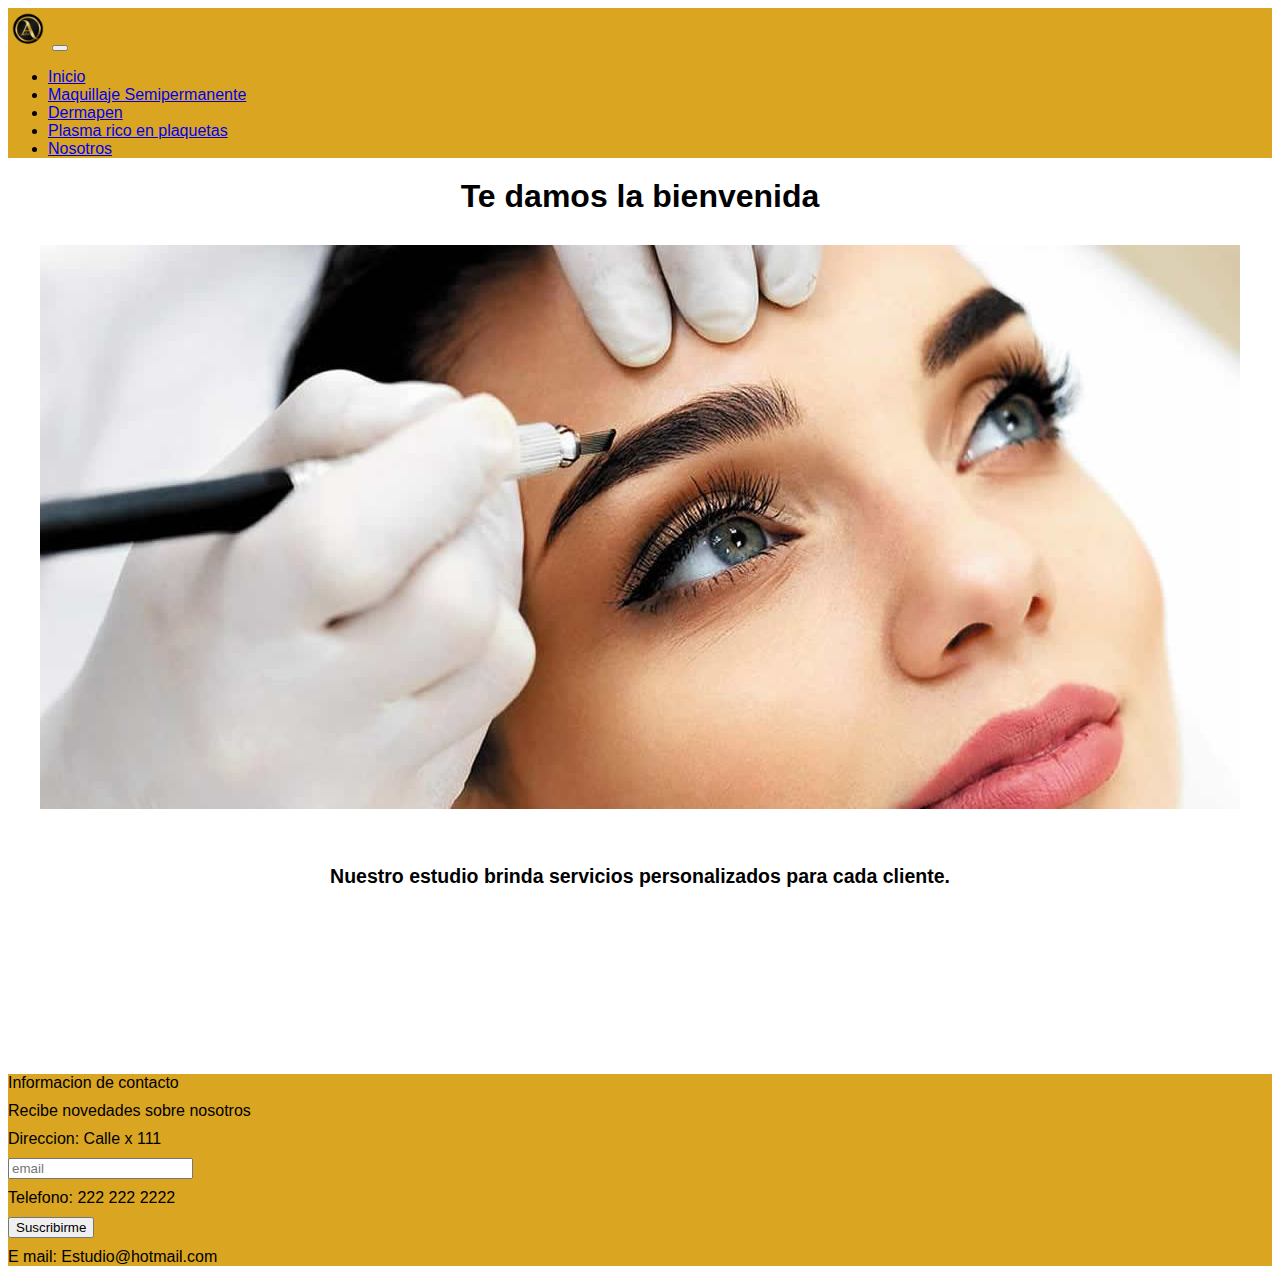
<file: index.html>
<!DOCTYPE html>
<html lang="en">
<head>
    <meta charset="UTF-8">
    <meta name="viewport" content="width=device-width, initial-scale=1.0">
    <title>Estetica Aled </title>
    <link href="https://cdn.jsdelivr.net/npm/bootstrap@5.2.3/dist/css/bootstrap.min.css" rel="stylesheet"
    integrity="sha384-rbsA2VBKQhggwzxH7pPCaAqO46MgnOM80zW1RWuH61DGLwZJEdK2Kadq2F9CUG65" crossorigin="anonymous">
  <link rel="stylesheet" href="./css/style.css">
  <link rel="stylesheet" href="https://cdnjs.cloudflare.com/ajax/libs/animate.css/4.1.1/animate.min.css"
/>


</head>
<body class="tipografia">
    <nav class="navbar navbar-expand-lg ">
        <div class="container-fluid" >
          <a class="navbar-brand" href="#">
            <img class="logo" src="./img/F354D164-CC0B-43F6-B3E9-E6EB31393498_adobe_express.png" alt=""></a>
          <button class="navbar-toggler" type="button" data-bs-toggle="collapse" data-bs-target="#navbarTogglerDemo02"
            aria-controls="navbarTogglerDemo02" aria-expanded="false" aria-label="Toggle navigation">
            <span class="navbar-toggler-icon"></span>
          </button>
          <div class="collapse navbar-collapse" id="navbarTogglerDemo02">
            <ul class="navbar-nav ms-auto mb-2 mb-lg-0">
              <li class="nav-item">
                <a class="nav-link " href="./index.html">Inicio</a>
              </li>
              <li class="nav-item">
                <a class="nav-link " href="./pages/msp.html">Maquillaje Semipermanente</a>
              </li>
              <li class="nav-item">
                <a class="nav-link" href="./pages/dermapen.html">Dermapen</a>
              </li>
              <li class="nav-item">
                <a class="nav-link" href="./pages/prep.html">Plasma rico en plaquetas </a>
              </li>
              <li class="nav-item">
                <a class="nav-link" href="./pages/nosotros.html">Nosotros </a>
              </li>
            </ul>
          </div>
        </div>
      </nav>
    
      <main class="fontpagina">
        <section>
          <div>
            <h1 class="animate__animated animate__bounce  ">Te damos la bienvenida </h1>
          </div>
          <a class="imginicio" href="">
            <img src="./img/microinicio.jpeg" class="img-fluid" alt="microblading">
          </a>
              <div class="subtitle"><h2>Nuestro estudio brinda servicios personalizados para cada
              cliente.</h2></div>
              
            </p>
          </div>
        </section>
    
      </main>
      </div>
    
      <div class=" text-center container-fluid">
        <div class="row ">
          <div class="col-lg-6 col-sm-12">Informacion de contacto</div>
          <div class="col-lg-6 col-sm-12">Recibe novedades sobre nosotros </div>
          <div class="col-lg-6 col-sm-12">Direccion: Calle x 111</div>
          <div class="col-lg-6 col-sm-12"><input type="email" placeholder="email"></div>
          <div class="col-lg-6 col-sm-12">Telefono: 222 222 2222</div>
          <div class="col-lg-6 col-sm-12"><button type="button" class="btn btn-light">Suscribirme</button></div>
          <div class="col-lg-6 col-sm-12">E mail: Estudio@hotmail.com</div>
        </div>
      </div>
    
      <script src="https://cdn.jsdelivr.net/npm/bootstrap@5.2.3/dist/js/bootstrap.bundle.min.js"
        integrity="sha384-kenU1KFdBIe4zVF0s0G1M5b4hcpxyD9F7jL+jjXkk+Q2h455rYXK/7HAuoJl+0I4"
        crossorigin="anonymous"></script>
<script src="./JS/ap.js"></script>
</body>
</html>
</file>
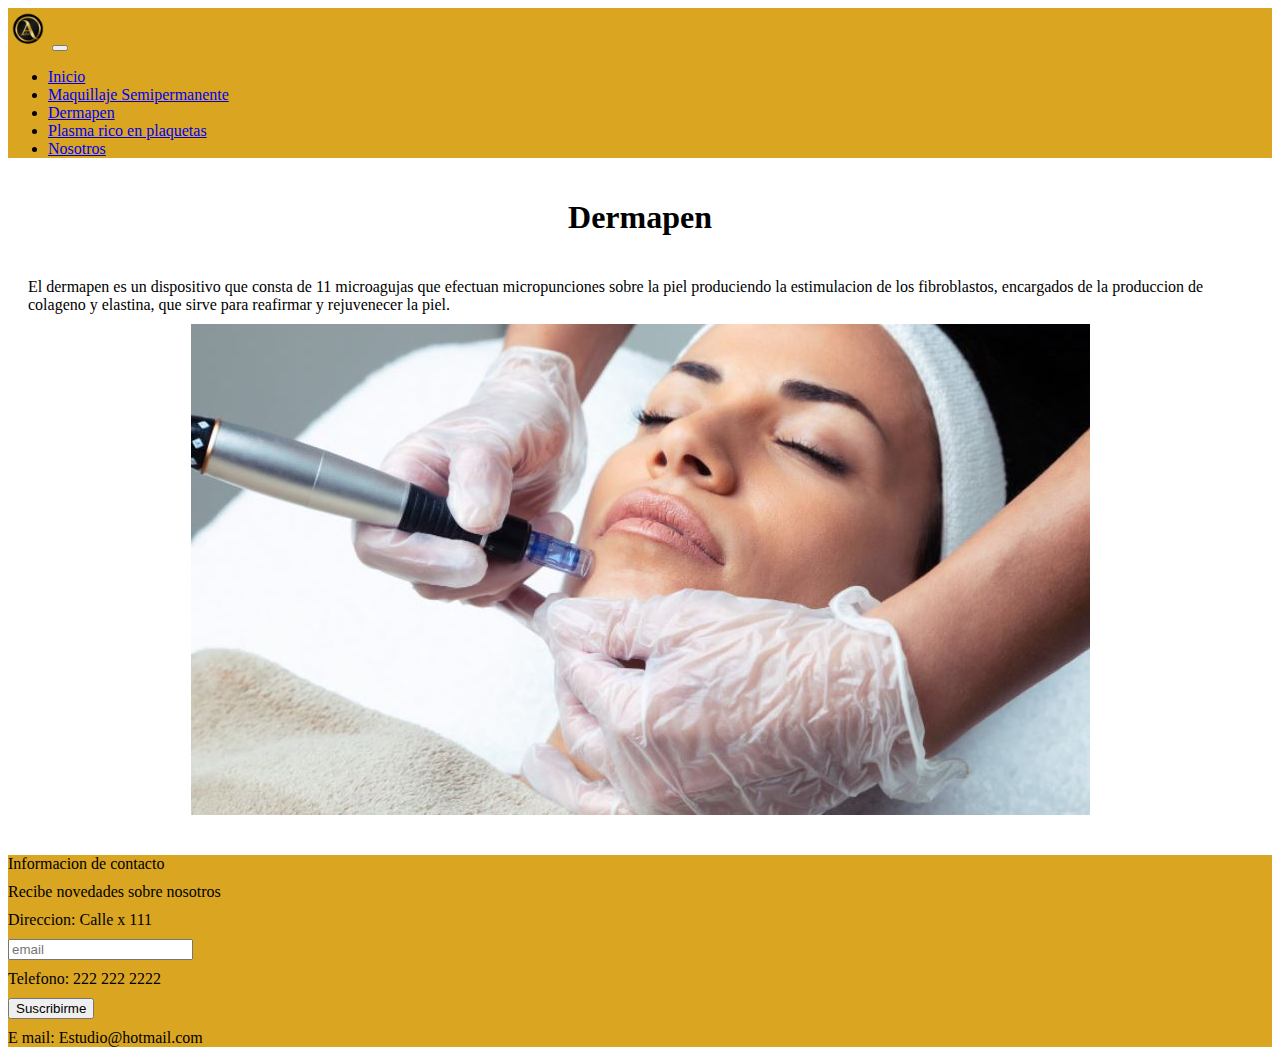
<file: pages/dermapen.html>
<!DOCTYPE html>
<html lang="en">

<head>
  <meta charset="UTF-8">
  <meta name="viewport" content="width=device-width, initial-scale=1.0">
  <meta name="description"
    content="El dermapen es un dispositivo que consta de microagujas que efectuan micropunciones sobre la piel produciendo la estimulacion de los fibroblastos">
  <meta name="keywords" content="Dermapen, tratamiento facial, rejuvenecimiento,hidratacion facial">
  <link href="https://cdn.jsdelivr.net/npm/bootstrap@5.2.3/dist/css/bootstrap.min.css" rel="stylesheet"
    integrity="sha384-rbsA2VBKQhggwzxH7pPCaAqO46MgnOM80zW1RWuH61DGLwZJEdK2Kadq2F9CUG65" crossorigin="anonymous">
  <link rel="stylesheet" href="../css/style.css">
  <title> Dermapen</title>
</head>

<body class="fontpagina">
  <nav class="navbar navbar-expand-lg  ">
    <div class="container-fluid">
      <a class="navbar-brand" href="#"><img class="logo"
          src="../img/F354D164-CC0B-43F6-B3E9-E6EB31393498_adobe_express.png" alt=""></a>
      <button class="navbar-toggler" type="button" data-bs-toggle="collapse" data-bs-target="#navbarTogglerDemo02"
        aria-controls="navbarTogglerDemo02" aria-expanded="false" aria-label="Toggle navigation">
        <span class="navbar-toggler-icon"></span>
      </button>
      <div class="collapse navbar-collapse" id="navbarTogglerDemo02">
        <ul class="navbar-nav ms-auto mb-2 mb-lg-0">
          <li class="nav-item">
            <a class="nav-link " href="../index.html">Inicio</a>
          </li>
          <li class="nav-item">
            <a class="nav-link " href="../pages/msp.html">Maquillaje Semipermanente</a>
          </li>
          <li class="nav-item">
            <a class="nav-link" href="../pages/dermapen.html">Dermapen</a>
          </li>
          <li class="nav-item">
            <a class="nav-link" href="../pages/prep.html">Plasma rico en plaquetas </a>
          </li>
          <li class="nav-item">
            <a class="nav-link" href="../pages/nosotros.html">Nosotros </a>
          </li>
        </ul>
      </div>
    </div>
  </nav>

  <header>
    <h1 class="fontpages"> Dermapen</h1>
    <div class="row container-fluid">
    <div class="col-lg-6">El dermapen es un dispositivo que consta de 11 microagujas que efectuan micropunciones sobre
      la piel produciendo la estimulacion de los fibroblastos, encargados de la produccion de colageno y elastina, que
      sirve para reafirmar y rejuvenecer la piel.</div>
      <div class="col-lg-6" >
      <a class="padreimg" href="">
      <img src="../img/dermapen-1.jpg" class="img-fluid" alt="Dermapen">
    </a>
  </div>
  </div>

  </header>
  <div class=" text-center container-fluid">
    <div class="row ">
      <div class="col-lg-6 col-sm-12">Informacion de contacto</div>
      <div class="col-lg-6 col-sm-12">Recibe novedades sobre nosotros </div>
      <div class="col-lg-6 col-sm-12">Direccion: Calle x 111</div>
      <div class="col-lg-6 col-sm-12"><input type="email" placeholder="email"></div>
      <div class="col-lg-6 col-sm-12">Telefono: 222 222 2222</div>
      <div class="col-lg-6 col-sm-12"><button type="button" class="btn btn-light">Suscribirme</button></div>
      <div class="col-lg-6 col-sm-12">E mail: Estudio@hotmail.com</div>
    </div>
  </div>

  <script src="https://cdn.jsdelivr.net/npm/bootstrap@5.2.3/dist/js/bootstrap.bundle.min.js"
    integrity="sha384-kenU1KFdBIe4zVF0s0G1M5b4hcpxyD9F7jL+jjXkk+Q2h455rYXK/7HAuoJl+0I4"
    crossorigin="anonymous"></script>
</body>

</html>
</file>
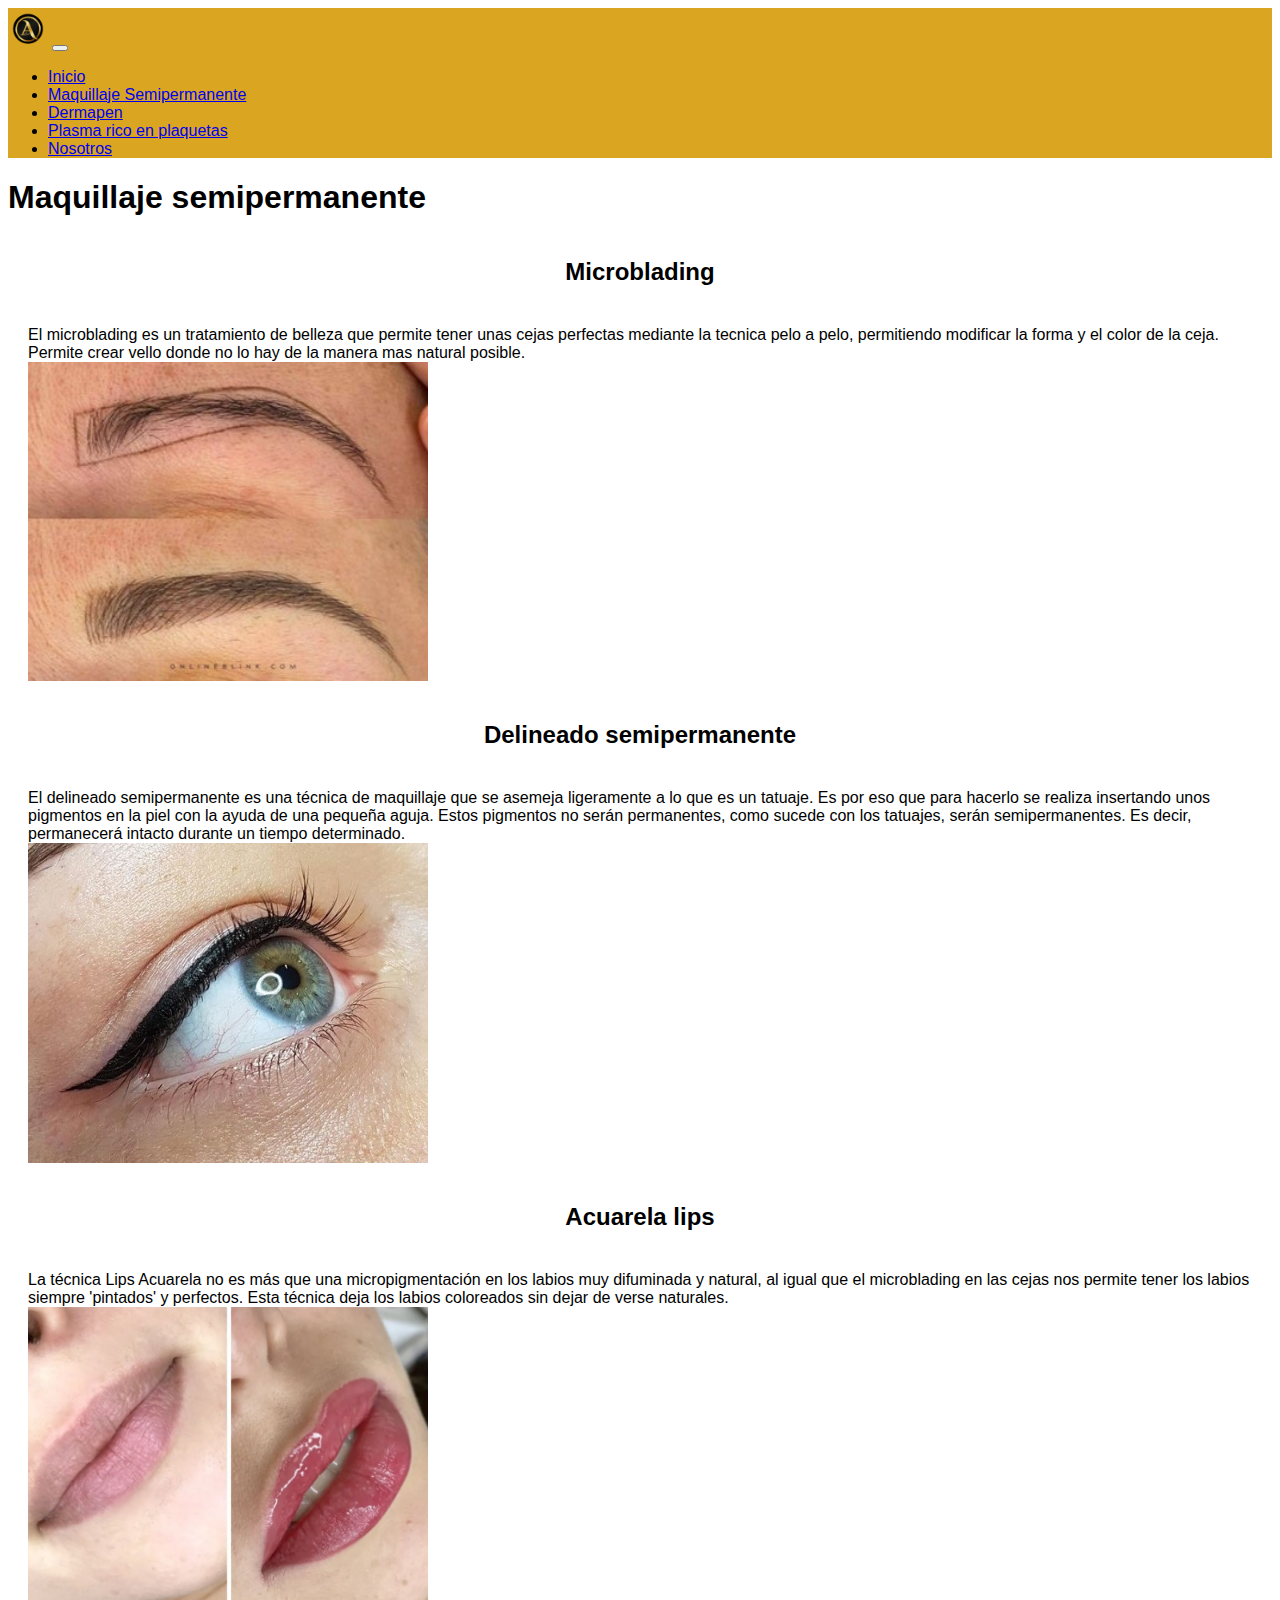
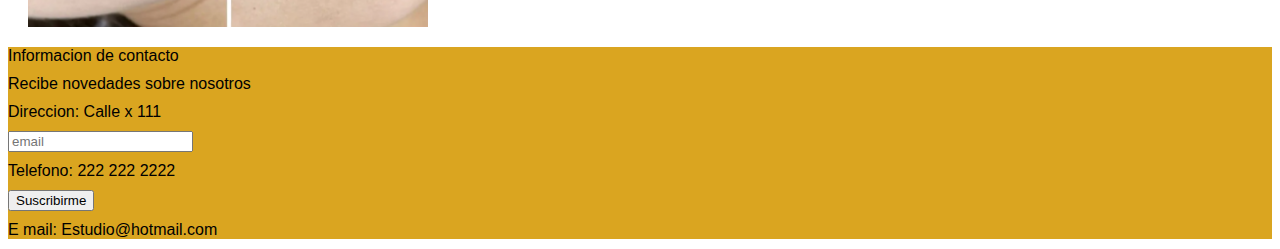
<file: pages/msp.html>
<!DOCTYPE html>
<html lang="en">

<head>
  <meta charset="UTF-8">
  <meta name="viewport" content="width=device-width, initial-scale=1.0">
  <link href="https://cdn.jsdelivr.net/npm/bootstrap@5.2.3/dist/css/bootstrap.min.css" rel="stylesheet"
    integrity="sha384-rbsA2VBKQhggwzxH7pPCaAqO46MgnOM80zW1RWuH61DGLwZJEdK2Kadq2F9CUG65" crossorigin="anonymous">
  <link rel="stylesheet" href="../css/style.css">
  <meta name="description" content=" El maquillaje semipermanente es un tratamiento estético mediante el cual un técnico capacitado insertará un pigmento de larga duración en tu piel para crear la apariencia de maquillaje.">
  <meta name="keywords" content="acuarela lips, Microblading, delineado semipermanente, micropigmentacion, maquillaje">
  <title>Maquillaje semipermanente</title>
</head>

<body class="tipografia">
  <nav class="navbar navbar-expand-lg ">
    <div class="container-fluid">
      <a class="navbar-brand" href="#"><img class="logo"
          src="../img/F354D164-CC0B-43F6-B3E9-E6EB31393498_adobe_express.png" alt=""></a>
      <button class="navbar-toggler" type="button" data-bs-toggle="collapse" data-bs-target="#navbarTogglerDemo02"
        aria-controls="navbarTogglerDemo02" aria-expanded="false" aria-label="Toggle navigation">
        <span class="navbar-toggler-icon"></span>
      </button>
      <div class="collapse navbar-collapse" id="navbarTogglerDemo02" >
        <ul class="navbar-nav ms-auto mb-2 mb-lg-0">
          <li class="nav-item">
            <a class="nav-link " href="../index.html">Inicio</a>
          </li>
          <li class="nav-item">
            <a class="nav-link " href="../pages/msp.html">Maquillaje Semipermanente</a>
          </li>
          <li class="nav-item">
            <a class="nav-link" href="../pages/dermapen.html">Dermapen</a>
          </li>
          <li class="nav-item">
            <a class="nav-link" href="../pages/prep.html">Plasma rico en plaquetas </a>
          </li>
          <li class="nav-item">
            <a class="nav-link" href="../pages/nosotros.html">Nosotros </a>
          </li>
        </ul>
      </div>
    </div>
  </nav>
  <header>
    <div>
      <h1 class="fontmspt"> Maquillaje semipermanente </h1>
    </div>
    <h2 class="fontpages">Microblading</h2>
    <div class="row container-fluid">
      <div class="col-lg-6"> El microblading es un tratamiento de belleza que permite tener unas cejas perfectas
        mediante la tecnica
        pelo a pelo, permitiendo modificar la forma y el color de la ceja. Permite crear vello donde no lo hay
        de la manera mas natural posible.</div>
      <div class="col-lg-6">
        <a href="">
          <img class="imgsmsp" src="../img/microbladingcss.jpg" class="img-thumbnail" alt="Microblading">
        </a>
      </div>
      <h2 class="fontpages">Delineado semipermanente</h2>
      
      <div class="col-lg-6" >El delineado semipermanente es una técnica de maquillaje que se asemeja ligeramente a lo
        que es un tatuaje. Es por eso que para hacerlo se realiza insertando unos pigmentos en la piel con la
        ayuda de una pequeña aguja. Estos pigmentos no serán permanentes, como sucede con los tatuajes, serán
        semipermanentes. Es decir, permanecerá intacto durante un tiempo determinado.</div>
      <div class="col-lg-6">
        <a  href="">
          <img class="imgsmsp" src="../img/delineadosemi.jpg" alt="delineado semipermanente">
        </a>
      </div>
    </div>

      <h2 class="fontpages">Acuarela lips</h2>
      <div class="row container-fluid">
      <div class="col-lg-6">La técnica Lips Acuarela no es más que una micropigmentación en los labios muy difuminada
        y natural, al igual que el microblading en las cejas nos permite tener los labios siempre 'pintados' y
        perfectos. Esta técnica deja los labios coloreados sin dejar de verse naturales.</div>
      <div class="col-lg-6">
        <a href="">
          <img class="imgsmsp" src="../img/acuarelalips2.png" alt="acuarela lips">
        </a>
      </div>

  </header>
  <div class=" text-center container-fluid">
    <div class="row ">
      <div class="col-lg-6 col-sm-12">Informacion de contacto</div>
      <div class="col-lg-6 col-sm-12">Recibe novedades sobre nosotros </div>
      <div class="col-lg-6 col-sm-12">Direccion: Calle x 111</div>
      <div class="col-lg-6 col-sm-12"><input type="email" placeholder="email"></div>
      <div class="col-lg-6 col-sm-12">Telefono: 222 222 2222</div>
      <div class="col-lg-6 col-sm-12"><button type="button" class="btn btn-light">Suscribirme</button></div>
      <div class="col-lg-6 col-sm-12">E mail: Estudio@hotmail.com</div>
    </div>
  </div>


  <script src="https://cdn.jsdelivr.net/npm/bootstrap@5.2.3/dist/js/bootstrap.bundle.min.js"
    integrity="sha384-kenU1KFdBIe4zVF0s0G1M5b4hcpxyD9F7jL+jjXkk+Q2h455rYXK/7HAuoJl+0I4"
    crossorigin="anonymous"></script>
</body>

</html>
</file>
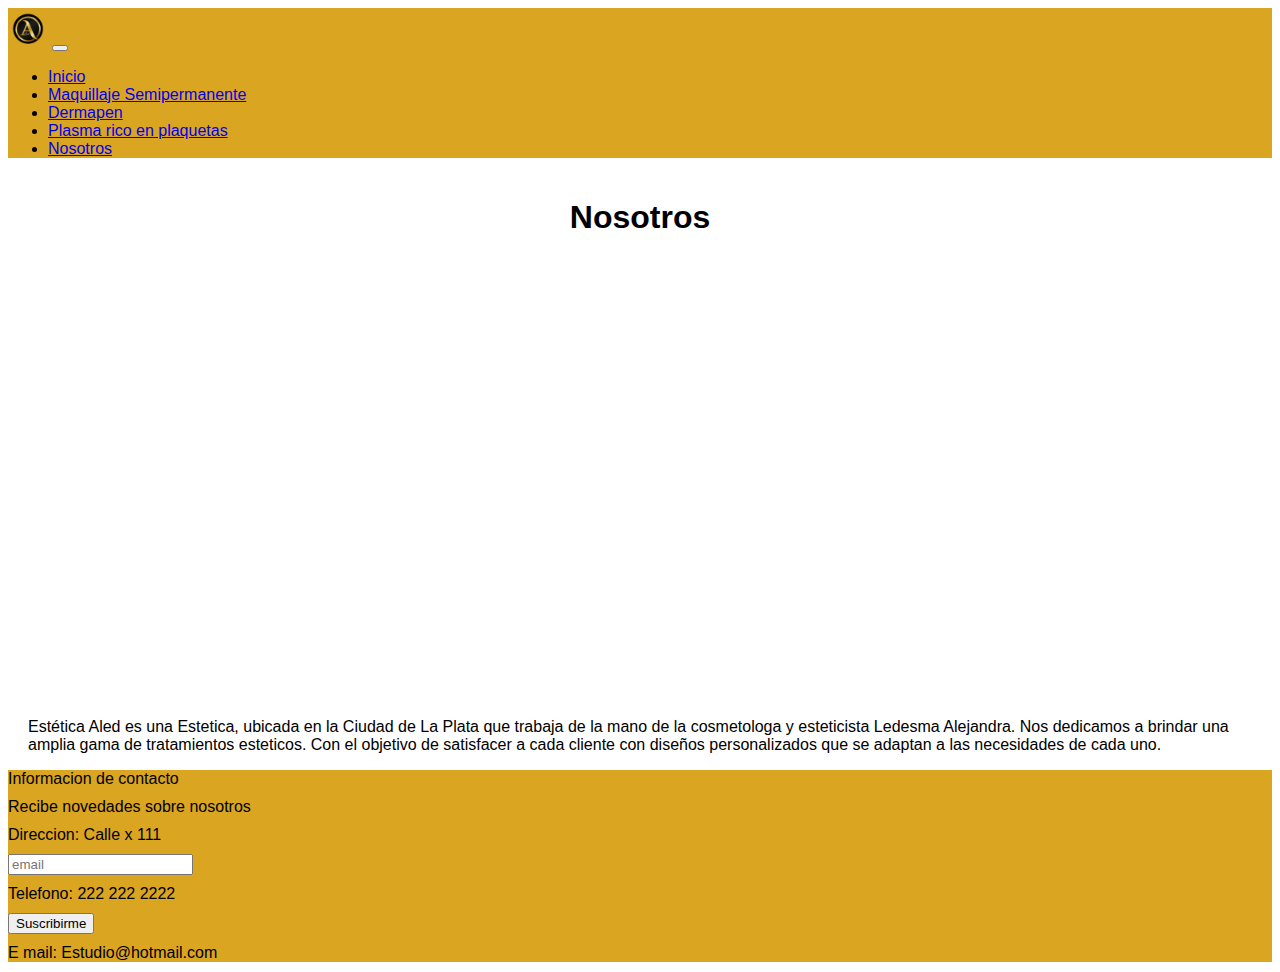
<file: pages/nosotros.html>
<!DOCTYPE html>
<html lang="en">
<head>
    <meta charset="UTF-8">
    <meta name="viewport" content="width=device-width, initial-scale=1.0">
    <link href="https://cdn.jsdelivr.net/npm/bootstrap@5.2.3/dist/css/bootstrap.min.css" rel="stylesheet" integrity="sha384-rbsA2VBKQhggwzxH7pPCaAqO46MgnOM80zW1RWuH61DGLwZJEdK2Kadq2F9CUG65" crossorigin="anonymous">
    <link rel="stylesheet" href="../css/style.css">
    <meta name="description" content="Nos encontramos en La Plata Buenos Aires">
    <meta name="keywords" content="Estudio estetico la plata, estudio la plata buenos aires, belleza la plata, maquillaje semipermanente la plata ">
    <title>Nosotros</title>
</head>
    <body class="tipografia">
        <nav class="navbar navbar-expand-lg ">
            <div class="container-fluid">
              <a class="navbar-brand" href="#"><img class="logo" src="../img/F354D164-CC0B-43F6-B3E9-E6EB31393498_adobe_express.png"  alt=""></a>
              <button class="navbar-toggler" type="button" data-bs-toggle="collapse" data-bs-target="#navbarTogglerDemo02" aria-controls="navbarTogglerDemo02" aria-expanded="false" aria-label="Toggle navigation">
                <span class="navbar-toggler-icon"></span>
              </button>
              <div class="collapse navbar-collapse" id="navbarTogglerDemo02">
                <ul class="navbar-nav ms-auto mb-2 mb-lg-0">
                  <li class="nav-item" >
                    <a class="nav-link "   href="../index.html">Inicio</a>
                  </li>
                  <li class="nav-item" >
                    <a class="nav-link "   href="../pages/msp.html">Maquillaje Semipermanente</a>
                  </li>
                  <li class="nav-item">
                    <a class="nav-link" href="../pages/dermapen.html">Dermapen</a>
                  </li>
                  <li class="nav-item">
                    <a class="nav-link" href="../pages/prep.html">Plasma rico en plaquetas </a>
                  </li>
                  <li class="nav-item">
                    <a class="nav-link" href="../pages/nosotros.html">Nosotros </a>
                  </li>
                </ul>
              </div>
            </div>
          </nav>
   
       <header>
           <h1 class="fontpages"> Nosotros</h1>
           <div class="row container-fluid">
            <div class="col-lg-6">
           <iframe class="iframe-fluid" src="https://www.google.com/maps/embed?pb=!1m18!1m12!1m3!1d52343.03503692947!2d-57.95317029999999!3d-34.9205082!2m3!1f0!2f0!3f0!3m2!1i1024!2i768!4f13.1!3m3!1m2!1s0x95a2e62b1f0085a1%3A0xbcfc44f0547312e3!2sLa%20Plata%2C%20Provincia%20de%20Buenos%20Aires!5e0!3m2!1ses!2sar!4v1684520020606!5m2!1ses!2sar" width="400" height="400" style="border:0;" allowfullscreen="" loading="lazy" referrerpolicy="no-referrer-when-downgrade"></iframe> 
           </div>
            <div class="col-lg-6">
            <p>Estética Aled es una Estetica, ubicada en la Ciudad de La Plata que trabaja de la mano de la cosmetologa y esteticista Ledesma Alejandra. Nos dedicamos a brindar una amplia gama de tratamientos esteticos. Con el objetivo de satisfacer a cada cliente con diseños personalizados que se adaptan a las necesidades de cada uno. </p>
           </div>
           
       </header>
       <div class=" text-center container-fluid">
        <div class="row ">
          <div class="col-lg-6 col-sm-12">Informacion de contacto</div>
          <div class="col-lg-6 col-sm-12">Recibe novedades sobre nosotros </div>
          <div class="col-lg-6 col-sm-12">Direccion: Calle x 111</div>
          <div class="col-lg-6 col-sm-12"><input type="email" placeholder="email"></div>
          <div class="col-lg-6 col-sm-12">Telefono: 222 222 2222</div>
          <div class="col-lg-6 col-sm-12"><button type="button" class="btn btn-light">Suscribirme</button></div>
          <div class="col-lg-6 col-sm-12">E mail: Estudio@hotmail.com</div>
        </div>
      </div>
       <script src="https://cdn.jsdelivr.net/npm/bootstrap@5.2.3/dist/js/bootstrap.bundle.min.js" integrity="sha384-kenU1KFdBIe4zVF0s0G1M5b4hcpxyD9F7jL+jjXkk+Q2h455rYXK/7HAuoJl+0I4" crossorigin="anonymous"></script>
</body>
</html>
</file>
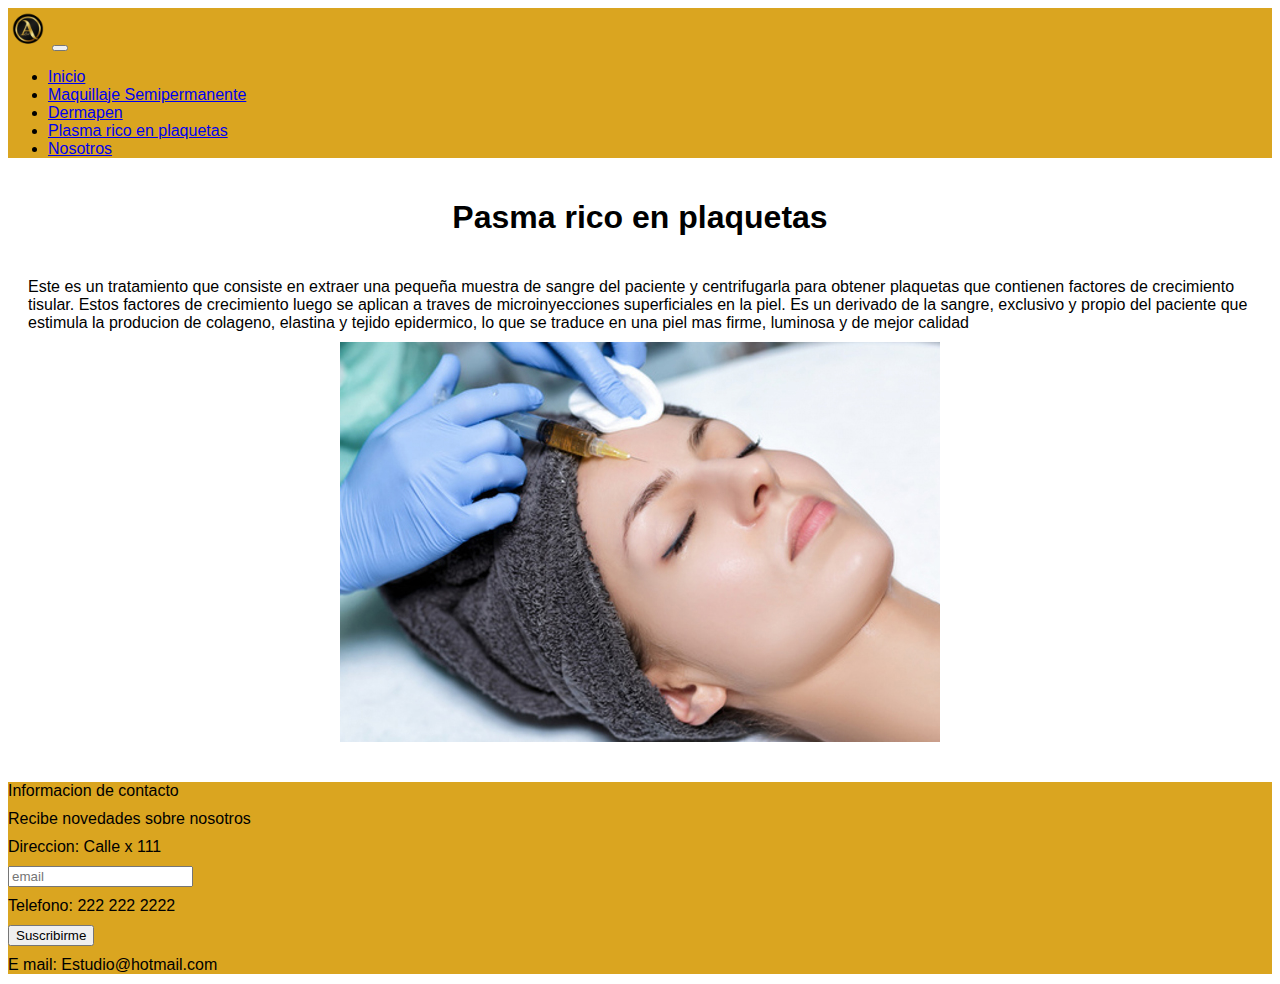
<file: pages/prep.html>
<!DOCTYPE html>
<html lang="en">
<head>
    <meta charset="UTF-8">
    <meta name="viewport" content="width=device-width, initial-scale=1.0">
    <meta name="description " content="Te damos la bienvenida a Estetica Aled.">
    <meta name="keywords" content="microblading, maquillaje semipermanente, Estetica, belleza ">

    <link href="https://cdn.jsdelivr.net/npm/bootstrap@5.2.3/dist/css/bootstrap.min.css" rel="stylesheet" integrity="sha384-rbsA2VBKQhggwzxH7pPCaAqO46MgnOM80zW1RWuH61DGLwZJEdK2Kadq2F9CUG65" crossorigin="anonymous">
    <link rel="stylesheet" href="../css/style.css">
    <title>Plasma rico en plaquetas</title>
</head>
    <body class="tipografia">
        <nav class="navbar navbar-expand-lg ">
            <div class="container-fluid">
              <a class="navbar-brand" href="#"><img class="logo" src="../img/F354D164-CC0B-43F6-B3E9-E6EB31393498_adobe_express.png"  alt=""></a>
              <button class="navbar-toggler" type="button" data-bs-toggle="collapse" data-bs-target="#navbarTogglerDemo02" aria-controls="navbarTogglerDemo02" aria-expanded="false" aria-label="Toggle navigation">
                <span class="navbar-toggler-icon"></span>
              </button>
              <div class="collapse navbar-collapse" id="navbarTogglerDemo02">
                <ul class="navbar-nav ms-auto mb-2 mb-lg-0">
                  <li class="nav-item" >
                    <a class="nav-link "   href="../index.html">Inicio</a>
                  </li>
                  <li class="nav-item" >
                    <a class="nav-link "   href="../pages/msp.html">Maquillaje Semipermanente</a>
                  </li>
                  <li class="nav-item">
                    <a class="nav-link" href="../pages/dermapen.html">Dermapen</a>
                  </li>
                  <li class="nav-item">
                    <a class="nav-link" href="../pages/prep.html">Plasma rico en plaquetas </a>
                  </li>
                  <li class="nav-item">
                    <a class="nav-link" href="../pages/nosotros.html">Nosotros </a>
                  </li>
                </ul>
              </div>
            </div>
          </nav>
        <header>
            <h1 class="fontpages"> Pasma rico en plaquetas</h1>
            <div class="row container-fluid ">
              <div class="col-lg-6"> Este es un tratamiento que consiste en extraer una pequeña muestra de sangre del paciente y
                centrifugarla para obtener plaquetas que contienen factores de crecimiento tisular. Estos factores de
                crecimiento luego se aplican a traves de microinyecciones superficiales en la piel. Es un derivado de la
                sangre, exclusivo y propio del paciente que estimula la producion de colageno, elastina y tejido epidermico,
                lo que se traduce en una piel mas firme, luminosa y de mejor calidad</div>
                <div class="col-lg-6">
            <a class="padreimg" href="">
              <img src="../img/Plasma-rico-en-plaquetas.jpg" class="img-fluid" alt="plasma rico en plaquetas">
            </a>
            </div>
        
        </header>
        <div class=" text-center container-fluid">
          <div class="row ">
            <div class="col-lg-6 col-sm-12">Informacion de contacto</div>
            <div class="col-lg-6 col-sm-12">Recibe novedades sobre nosotros </div>
            <div class="col-lg-6 col-sm-12">Direccion: Calle x 111</div>
            <div class="col-lg-6 col-sm-12"><input type="email" placeholder="email"></div>
            <div class="col-lg-6 col-sm-12">Telefono: 222 222 2222</div>
            <div class="col-lg-6 col-sm-12"><button type="button" class="btn btn-light">Suscribirme</button></div>
            <div class="col-lg-6 col-sm-12">E mail: Estudio@hotmail.com</div>
          </div>
        </div>
        <script src="https://cdn.jsdelivr.net/npm/bootstrap@5.2.3/dist/js/bootstrap.bundle.min.js" integrity="sha384-kenU1KFdBIe4zVF0s0G1M5b4hcpxyD9F7jL+jjXkk+Q2h455rYXK/7HAuoJl+0I4" crossorigin="anonymous"></script>
</body>
</html>
</file>
<file: css/style.css>
.tipografia {
  font-family: "Archivo Narrow", sans-serif;
}

.logo {
  width: 40px;
}

.navbar {
  background-color: goldenrod;
}

main section h1 {
  display: flex;
  justify-content: center;
  margin-top: 20px;
  margin-bottom: 20px;
}
main section p {
  display: flex;
  justify-content: center;
  font-size: larger;
  margin-bottom: 150px;
}
main section .imginicio {
  display: flex;
  justify-content: center;
}

.text-center {
  background-color: goldenrod;
}

.row.container-fluid {
  padding: 0%;
  margin: 0%;
}

.col-lg-6.col-sm-12 {
  padding: 0%;
  margin-bottom: 10px;
}

.subtitle {
  display: flex;
  justify-content: center;
  font-size: small;
}

.imgsmsp {
  width: 400px;
  display: flex;
  justify-content: end;
  margin-bottom: 20px;
  padding-right: 0%;
}

.padreimg {
  display: flex;
  justify-content: center;
}

.img-fluid {
  margin-top: 10px;
  margin-bottom: 40px;
}

.fontpages {
  padding: 20px;
  display: flex;
  justify-content: center;
}

.col-lg-6 {
  padding-left: 20px;
  padding-right: 20px;
}

.iframe-fluid {
  padding-bottom: 20px;
  padding-left: 20px;
}

@media (max-width: 769px) {
  .col-lg-6 {
    display: flex;
    justify-content: center;
  }
}
@media (max-width: 769px) and (max-width: 769px) {
  .iframe-fluid {
    padding-bottom: 40px;
  }
}
@media (max-width: 426px) {
  section h1 {
    font-size: medium;
  }
  section h2 {
    font-size: small;
  }
}
@media (max-width: 426px) {
  .text-center {
    font-size: small;
  }
}
@media (max-width: 426px) {
  .fontpages {
    font-size: medium;
  }
  .fontmspt {
    font-size: x-large;
  }
  .col-lg-6 {
    font-size: small;
  }
  .imgsmsp {
    width: 300px;
  }
  .textpages {
    font-size: small;
  }
  .titlentros {
    font-size: medium;
  }
}

/*# sourceMappingURL=style.css.map */
</file>
